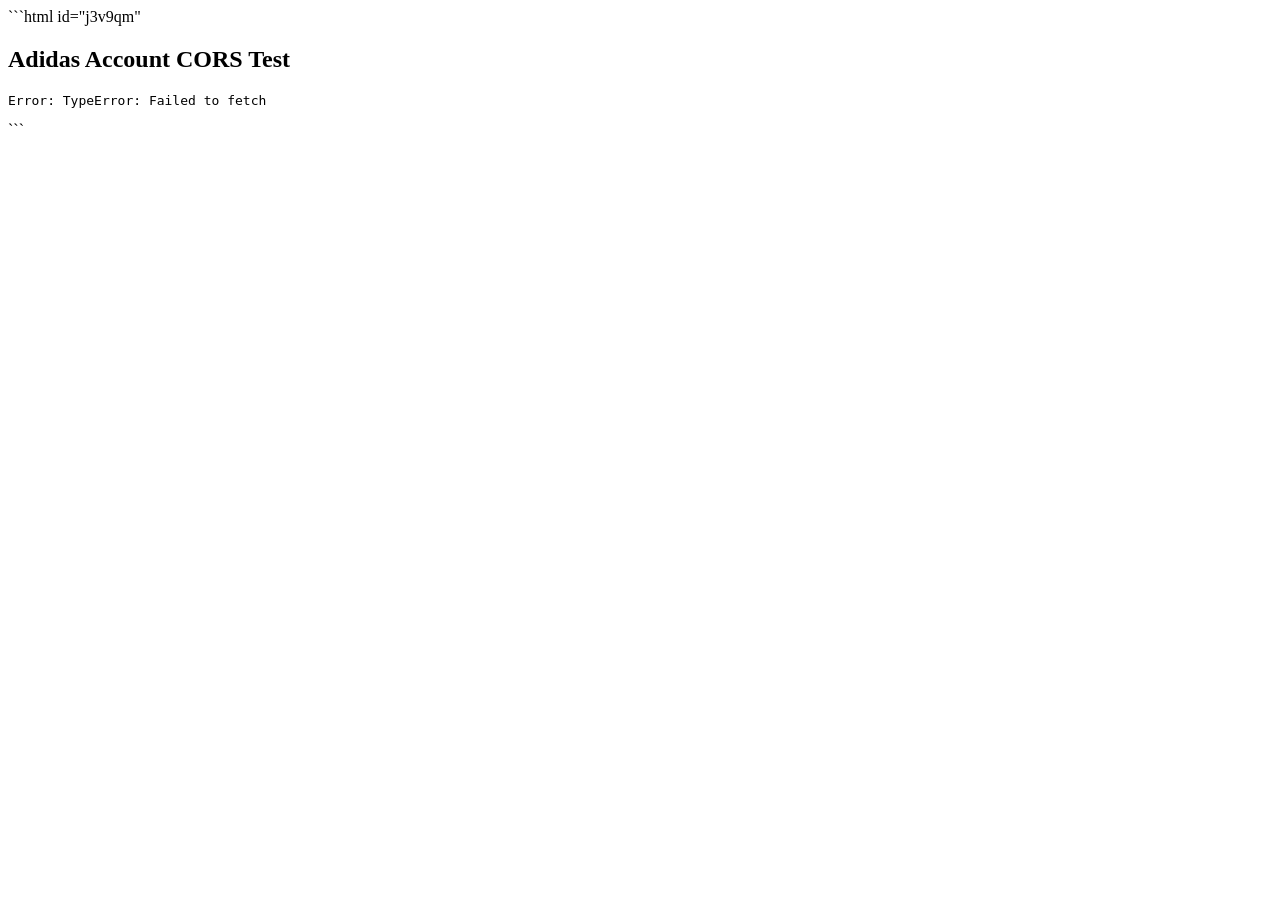
<file: cors.html>
```html id="j3v9qm"
<!DOCTYPE html>
<html lang="en">
<head>
    <meta charset="UTF-8">
    <meta name="viewport" content="width=device-width, initial-scale=1.0">
    <title>CORS Account Test</title>
</head>
<body>

<h2>Adidas Account CORS Test</h2>
<pre id="output">Cargando respuesta...</pre>

<script>
fetch("https://www.adidas.com/ec/es/account", {
    method: "GET",
    credentials: "include"
})
.then(response => response.text())
.then(data => {
    document.getElementById("output").textContent = data;
    console.log("Respuesta recibida:");
    console.log(data);
})
.catch(error => {
    document.getElementById("output").textContent = "Error: " + error;
    console.error("Fetch error:", error);
});
</script>

</body>
</html>
```
</file>
